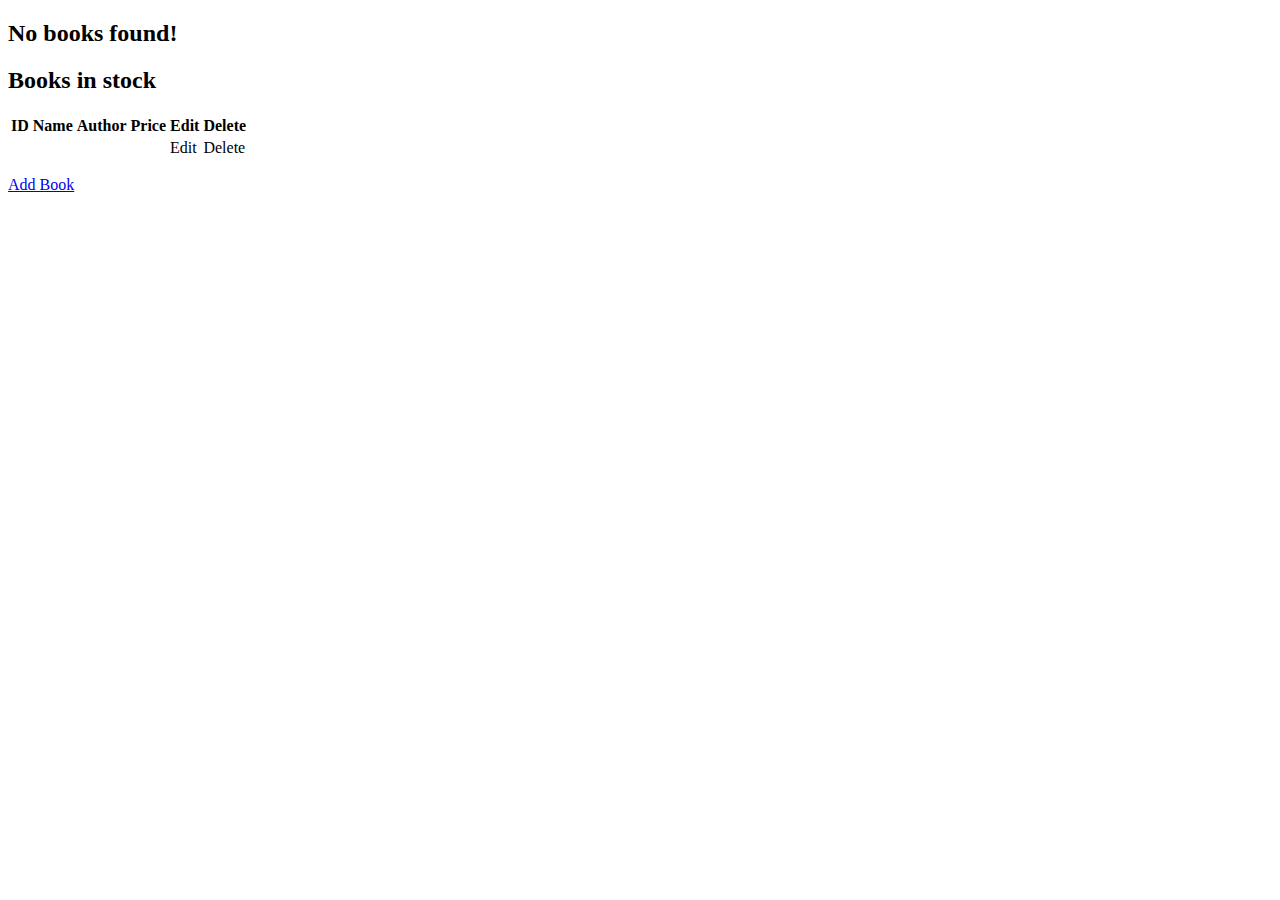
<file: src/main/resources/templates/allBooks.html>
<!DOCTYPE html>
<html lang="en" xmlns:th="http://www.w3.org/1999/xhtml">
<head>
    <meta charset="UTF-8">
    <title>Title</title>
    <!-- Bootstrap CSS -->
    <link rel="stylesheet" href="https://stackpath.bootstrapcdn.com/bootstrap/4.1.1/css/bootstrap.min.css"
          integrity="sha384-WskhaSGFgHYWDcbwN70/dfYBj47jz9qbsMId/iRN3ewGhXQFZCSftd1LZCfmhktB" crossorigin="anonymous">
</head>
<body>
    <div class="container">
        <div class="panel panel-primary">
            <div th:switch="${listBooks}">
                <h2 th:case="null">No books found!</h2>
                <div th:case="*">
                    <div class="panel-heading">
                        <h2>Books in stock</h2>
                    </div>
                    <table  class="table table-striped">
                        <thead>
                        <tr>
                            <th>ID</th>
                            <th>Name</th>
                            <th>Author</th>
                            <th>Price</th>
                            <th>Edit</th>
                            <th>Delete</th>
                        </tr>
                        </thead>
                        <tbody>
                        <tr th:each="book : ${listBooks}">
                            <td th:text="${book.id}"></td>
                            <td th:text="${book.bookTitle}"></td>
                            <td th:text="${book.bookAuthor}"></td>
                            <td th:text="${book.price}"></td>
                            <td><a th:href="@{edit/{id}(id=${book.id})}">Edit</a></td>
                            <td><a th:href="@{remove/{id}(id=${book.id})}">Delete</a></td>
                        </tr>
                        </tbody>
                    </table>
                </div>
            </div>
        </div>
        <p><a href="/addBook">Add Book</a></p>
</body>

</html>
</file>
